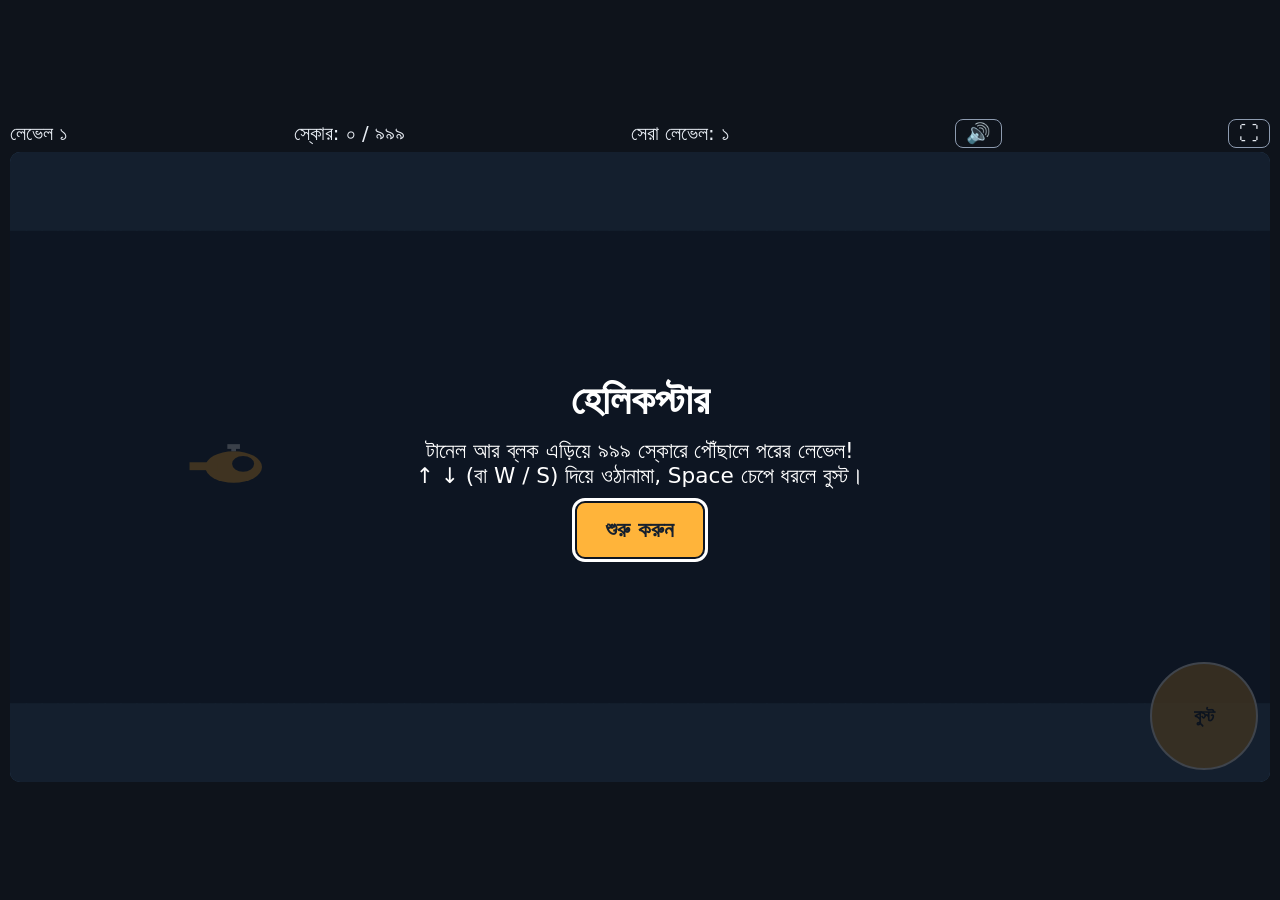
<file: index.html>
<!DOCTYPE html>
<html lang="bn">
<head>
  <meta charset="utf-8">
  <meta name="viewport" content="width=device-width, initial-scale=1, viewport-fit=cover, maximum-scale=1, user-scalable=no">
  <meta name="mobile-web-app-capable" content="yes">
  <meta name="theme-color" content="#0e131b">
  <title>হেলিকপ্টার গেইম</title>
  <style>
:root{--bg:#eef1f5;--fg:#16202e;--muted:#5a6678;--accent:#ffb43a}
@media (prefers-color-scheme:dark){:root{--bg:#0e131b;--fg:#e8edf4;--muted:#8d9bb0}}
*{box-sizing:border-box;-webkit-tap-highlight-color:transparent}
body{margin:0;background:var(--bg);color:var(--fg);font-family:"Hind Siliguri","Noto Sans Bengali",system-ui,sans-serif;min-height:100vh;display:flex;justify-content:center;padding:16px}
.stage{width:100%;max-width:800px;display:flex;flex-direction:column;gap:10px}
h1{margin:0;font-size:1.4rem}
.hud{display:flex;justify-content:space-between;gap:8px;flex-wrap:wrap}
.frame{position:relative}
canvas{width:100%;height:auto;aspect-ratio:2/1;display:block;border-radius:10px;touch-action:none}
.overlay{z-index:3;position:absolute;inset:0;border-radius:10px;background:rgba(10,16,26,.78);color:#fff;display:flex;flex-direction:column;align-items:center;justify-content:center;gap:12px;text-align:center;padding:16px}
.overlay[hidden]{display:none}
.overlay h2{margin:0;font-size:1.8rem}
.overlay p{margin:0;max-width:36ch;white-space:pre-line}
.actions{display:flex;gap:10px;flex-wrap:wrap;justify-content:center}
button{font:inherit;cursor:pointer;touch-action:manipulation;border-radius:8px;padding:10px 20px;border:2px solid var(--accent);background:transparent;color:#fff}
button.primary{background:var(--accent);color:#16202e;font-weight:700}
button:focus-visible{outline:3px solid #fff;outline-offset:2px}
.hint{margin:0;color:var(--muted);font-size:.9rem}
.ad-gate{position:fixed;inset:0;z-index:10;background:rgba(10,16,26,.9);display:flex;align-items:flex-start;touch-action:pan-y;justify-content:center;padding:16px;overflow:auto}
.ad-gate[hidden]{display:none}
.ad-card{margin:auto;width:100%;max-width:360px;display:flex;flex-direction:column;gap:16px;color:#fff}
.ad-label{font-size:.85rem;color:#c3cddc}
.ad-slot{background:#fff;border-radius:8px;min-height:120px;overflow:hidden}
button:disabled{opacity:.55;cursor:not-allowed}
.mute{align-self:flex-start;color:var(--fg);border-color:var(--muted);padding:6px 12px;font-size:.9rem}

.boost{display:none;position:absolute;right:12px;bottom:12px;z-index:2;width:70px;height:70px;padding:0;border-radius:50%;background:rgba(255,180,58,.8);color:#16202e;font-weight:700;font-size:.85rem;border:2px solid #fff;touch-action:none;-webkit-user-select:none;user-select:none}
.boost.on{background:#fff;transform:scale(.93)}

/* ===== মোবাইল/টাচ: পুরো স্ক্রিন জুড়ে গেইম ===== */
@media all{
  :root{--bg:#0e131b;--fg:#e8edf4;--muted:#8d9bb0;--sw:100vw;--sh:100vh;--pt:4px;--pb:max(4px,env(safe-area-inset-bottom));--pl:max(10px,env(safe-area-inset-left));--pr:max(10px,env(safe-area-inset-right))}
  @supports (height:100dvh){:root{--sh:100dvh}}
  html,body{position:fixed;inset:0;width:100%;height:100%;overflow:hidden;overscroll-behavior:none;touch-action:none;-webkit-user-select:none;user-select:none;-webkit-touch-callout:none}
  body{display:block;padding:0}
  .stage{position:absolute;top:0;left:0;width:var(--sw);height:var(--sh);max-width:none;gap:4px;align-items:center;justify-content:center;padding:var(--pt) var(--pr) var(--pb) var(--pl)}
  h1,.hint{display:none}
  .hud,.frame{width:min(100%,calc((var(--sh) - var(--pt) - var(--pb) - 40px) * 2))}
  .hud{flex-wrap:nowrap;align-items:center;font-size:clamp(.78rem,2.2vmin,1.25rem);gap:6px;white-space:nowrap}
  .hud button{padding:2px 10px;font-size:clamp(.8rem,2.2vmin,1.25rem);border-width:1px}
  .boost{display:block;width:clamp(70px,12vmin,120px);height:clamp(70px,12vmin,120px);font-size:clamp(.85rem,2vmin,1.2rem)}
  .overlay{gap:6px;padding:8px}
  .overlay{gap:clamp(6px,1.6vmin,16px)}
  .overlay h2{font-size:clamp(1.25rem,4.5vmin,2.6rem)}
  .overlay p{font-size:clamp(.85rem,2.4vmin,1.4rem);max-width:48ch}
  .overlay button{padding:clamp(7px,1.4vmin,14px) clamp(16px,3vmin,32px);font-size:clamp(1rem,2.4vmin,1.4rem)}
}
/* খাড়া (portrait) ফোনে গেইম ৯০° ঘুরিয়ে পুরো স্ক্রিনে বসে, ফোন ঘোরাতে হয় না */
@media (pointer:coarse) and (orientation:portrait){
  :root{--sw:100vh;--sh:100vw;--pt:4px;--pb:4px;--pl:max(10px,env(safe-area-inset-top));--pr:max(10px,env(safe-area-inset-bottom))}
  @supports (height:100dvh){:root{--sw:100dvh}}
  .stage{left:100vw;transform-origin:0 0;transform:rotate(90deg)}
}
</style>
</head>
<body>
  <main class="stage">
    <h1>হেলিকপ্টার</h1>
    <div class="hud">
      <span id="hud-level">লেভেল ১</span>
      <span id="hud-score">স্কোর: ০ / ৯৯৯</span>
      <span id="hud-best">সেরা লেভেল: ১</span>
    </div>
    <div class="frame">
      <canvas id="c" width="800" height="400" aria-label="হেলিকপ্টার গেইম"></canvas>
      <button id="boost" class="boost" type="button" aria-label="স্পিড বুস্ট">বুস্ট</button>
      <div id="overlay" class="overlay" hidden>
        <h2 id="ov-title"></h2>
        <p id="ov-text"></p>
        <div class="actions">
          <button id="ov-primary" class="primary"></button>
          <button id="ov-secondary" hidden></button>
        </div>
      </div>
    </div>
    <p class="hint" id="hint">↑ ↓ (বা W / S) দিয়ে ওঠানামা, Space চেপে ধরলে স্পিড বুস্ট। মোবাইলে স্ক্রিনের ওপর/নিচের অর্ধেক ছুঁন।</p>
    <button id="mute" class="mute" type="button" aria-label="সাউন্ড"></button>
  </main>
  <div id="ad-gate" class="ad-gate" role="dialog" aria-modal="true" aria-label="বিজ্ঞাপন" hidden>
    <div class="ad-card">
      <span class="ad-label">বিজ্ঞাপন</span>
      <div id="ad-slot" class="ad-slot"></div>
      <button id="ad-continue" class="primary" disabled>চালিয়ে যান</button>
    </div>
  </div>
  <script>
// ---- config.js ----
// গেইমের সব ধ্রুবক ও লেভেলের সেটিংস এখানে
const TOUCH = matchMedia("(pointer: coarse)").matches;
const W = 800, H = 400;   // ক্যানভাসের মাপ
const SEG = 10;           // টানেলের প্রতিটি অংশের প্রস্থ
const HX = 120;           // হেলিকপ্টারের স্থির X অবস্থান
const TARGET = 999;       // এই স্কোরে লেভেল শেষ

const COLORS = {
  sky: "#1b2a41", wall: "#3b5878", block: "#d9503f",
  heli: "#ffb43a", glass: "#1b2a41", rotor: "#e8edf4",
};

// লেভেল যত বাড়ে, গতি বাড়ে, টানেল সরু হয়, বাধা ঘন হয়
function levelConfig(n) {
  return {
    speed: 4 + (n - 1) * 0.6,
    minGap: Math.max(120, 170 - (n - 1) * 12),
    blockSpacing: Math.max(260, 440 - (n - 1) * 30),
  };
}

// বিজ্ঞাপনের সেটিংস (Adsterra নেটিভ ব্যানার)
const ADS = {
  enabled: true,     // false করলে বিজ্ঞাপন বন্ধ
  every: 1,          // প্রতি কয়বার বাটন ক্লিকে একবার বিজ্ঞাপন (১ = প্রতিবার, ৩ = প্রতি তিনবারে একবার)
  countdown: 5,      // কত সেকেন্ড পরে "চালিয়ে যান" বাটন সক্রিয় হবে
  height: 320,       // বিজ্ঞাপনের ফ্রেমের উচ্চতা (px)
  src: "https://bicea.org/21/a9f8edcccd05e377d261fee79a2b7ea8",
  containerId: "container-a9f8edcccd05e377d261fee79a2b7ea8",
};

// ---- storage.js ----
// সেরা লেভেল ব্রাউজারে সেভ করা
const KEY = "heliBestLevel";
function loadBest() {
  try { return +localStorage.getItem(KEY) || 1; } catch (e) { return 1; }
}
function saveBest(n) {
  try { localStorage.setItem(KEY, n); } catch (e) {}
}

// ---- input.js ----
// কিবোর্ড ও টাচ ইনপুট; বাকি কোড শুধু `keys` পড়ে
const keys = { up: false, down: false, boost: false };

const MAP = { ArrowUp: "up", KeyW: "up", ArrowDown: "down", KeyS: "down", Space: "boost" };

function initInput(canvas, boostBtn) {
  const kb = { up: false, down: false, boost: false };
  const touch = new Map(); // pointerId -> "up" | "down" | "boost"
  const portrait = matchMedia("(pointer: coarse) and (orientation: portrait)");

  const sync = () => {
    const t = [...touch.values()];
    keys.up = kb.up || t.includes("up");
    keys.down = kb.down || t.includes("down");
    keys.boost = kb.boost || t.includes("boost");
    boostBtn.classList.toggle("on", keys.boost);
  };

  addEventListener("keydown", (e) => {
    const k = MAP[e.code];
    if (!k) return;
    if (document.activeElement && document.activeElement.tagName === "BUTTON") return;
    e.preventDefault();
    kb[k] = true; sync();
  });
  addEventListener("keyup", (e) => {
    const k = MAP[e.code];
    if (k) { kb[k] = false; sync(); }
  });

  // ওপর/নিচ অর্ধেক। খাড়া ফোনে গেইম ঘোরানো থাকে, তাই ক্যানভাসের "ওপর" = স্ক্রিনের ডান দিক
  const half = (e) => {
    const r = canvas.getBoundingClientRect();
    const f = portrait.matches ? (r.right - e.clientX) / r.width : (e.clientY - r.top) / r.height;
    return f < 0.5 ? "up" : "down";
  };
  const end = (e) => { if (touch.delete(e.pointerId)) sync(); };

  canvas.addEventListener("pointerdown", (e) => {
    e.preventDefault();
    try { canvas.setPointerCapture(e.pointerId); } catch (err) {}
    touch.set(e.pointerId, half(e)); sync();
  });
  canvas.addEventListener("pointermove", (e) => {
    if (touch.has(e.pointerId)) { touch.set(e.pointerId, half(e)); sync(); }
  });
  ["pointerup", "pointercancel", "lostpointercapture"].forEach((n) => canvas.addEventListener(n, end));

  boostBtn.addEventListener("pointerdown", (e) => {
    e.preventDefault();
    try { boostBtn.setPointerCapture(e.pointerId); } catch (err) {}
    touch.set(e.pointerId, "boost"); sync();
  });
  ["pointerup", "pointercancel", "lostpointercapture"].forEach((n) => boostBtn.addEventListener(n, end));

  document.querySelector(".frame").addEventListener("contextmenu", (e) => e.preventDefault());
  addEventListener("blur", () => { touch.clear(); kb.up = kb.down = kb.boost = false; sync(); });
}

// ---- helicopter.js ----
class Helicopter {
  constructor() { this.reset(); }

  reset() { this.y = H / 2 - 10; this.vy = 0; this.w = 44; this.h = 20; }

  update(keys, frame) {
    const target = (keys.up ? -4.5 : 0) + (keys.down ? 4.5 : 0);
    this.vy += (target - this.vy) * 0.25;
    this.y += this.vy + Math.sin(frame * 0.08) * 0.35; // হালকা দুলুনি
  }

  get rect() { return { x: HX, y: this.y, w: this.w, h: this.h }; }

  draw(ctx, frame) {
    ctx.save();
    ctx.translate(HX + this.w / 2, this.y + this.h / 2);
    ctx.rotate(this.vy * 0.04);
    ctx.fillStyle = COLORS.heli;
    ctx.beginPath(); ctx.ellipse(0, 0, this.w / 2 - 4, this.h / 2, 0, 0, 7); ctx.fill();
    ctx.fillRect(-this.w / 2 - 6, -3, 18, 5);
    ctx.fillStyle = COLORS.glass;
    ctx.beginPath(); ctx.ellipse(6, -2, 7, 5, 0, 0, 7); ctx.fill();
    ctx.strokeStyle = COLORS.rotor; ctx.lineWidth = 3;
    const r = Math.abs(Math.sin(frame * 0.9)) * 24 + 4;
    const y = -this.h / 2 - 3;
    ctx.beginPath(); ctx.moveTo(-r, y); ctx.lineTo(r, y); ctx.stroke();
    ctx.beginPath(); ctx.moveTo(0, -this.h / 2); ctx.lineTo(0, y); ctx.stroke();
    ctx.restore();
  }
}

// ---- tunnel.js ----
// গুহার ওপর-নিচের দেয়াল; প্রতিটি অংশ = { c: মাঝের রেখা, g: ফাঁকের মাপ }
class Tunnel {
  constructor() { this.reset(); }

  reset() {
    this.segs = [];
    this.scroll = 0;
    for (let i = 0; i < W / SEG + 3; i++) this.segs.push({ c: H / 2, g: 300 });
  }

  last() { return this.segs[this.segs.length - 1]; }

  advance(dx, targetGap) {
    this.scroll += dx;
    while (this.scroll >= SEG) {
      this.scroll -= SEG;
      this.segs.shift();
      this.add(targetGap);
    }
  }

  add(targetGap) {
    const l = this.last();
    const g = l.g + Math.max(-1, Math.min(1, targetGap - l.g));
    const c = Math.max(g / 2 + 8, Math.min(H - g / 2 - 8, l.c + (Math.random() - 0.5) * 14));
    this.segs.push({ c, g });
  }

  hits(x, w, y, h) {
    const a = Math.floor((x + this.scroll) / SEG);
    const b = Math.floor((x + w + this.scroll) / SEG);
    for (let i = a; i <= b && i < this.segs.length; i++) {
      const s = this.segs[i];
      if (y < s.c - s.g / 2 || y + h > s.c + s.g / 2) return true;
    }
    return false;
  }

  draw(ctx, color) {
    ctx.fillStyle = color;
    this.segs.forEach((s, i) => {
      const x = i * SEG - this.scroll, top = s.c - s.g / 2, bot = s.c + s.g / 2;
      ctx.fillRect(x, 0, SEG + 1, top);
      ctx.fillRect(x, bot, SEG + 1, H - bot);
    });
  }
}

// ---- obstacles.js ----
// টানেলের ভেতরের লাল ব্লক; দূরত্ব ধরে আসে, তাই বুস্টেও সমান ফাঁক থাকে
class Blocks {
  constructor() { this.reset(); }

  reset() { this.list = []; this.travelled = 0; }

  update(speed, tunnel, spacing) {
    this.travelled += speed;
    if (this.travelled >= spacing) {
      this.travelled = 0;
      const s = tunnel.last(), h = 50;
      this.list.push({ x: W + 20, y: s.c - h / 2 + (Math.random() - 0.5) * (s.g - h - 70), w: 26, h });
    }
    this.list.forEach((b) => (b.x -= speed));
    this.list = this.list.filter((b) => b.x + b.w > 0);
  }

  hits(r) {
    return this.list.some((b) => r.x < b.x + b.w && r.x + r.w > b.x && r.y < b.y + b.h && r.y + r.h > b.y);
  }

  draw(ctx, color) {
    ctx.fillStyle = color;
    this.list.forEach((b) => ctx.fillRect(b.x, b.y, b.w, b.h));
  }
}

// ---- ui.js ----
// HTML ওভারলে (বাটন) ও HUD; গেইমের লজিক এখানে নেই
const $ = (id) => document.getElementById(id);
const el = {
  overlay: $("overlay"), title: $("ov-title"), text: $("ov-text"),
  primary: $("ov-primary"), secondary: $("ov-secondary"),
  level: $("hud-level"), score: $("hud-score"), best: $("hud-best"),
};
let onPrimary = null, onSecondary = null;
el.primary.addEventListener("click", () => onPrimary && onPrimary());
el.secondary.addEventListener("click", () => onSecondary && onSecondary());

const bn = (n) => String(n).replace(/\d/g, (d) => "০১২৩৪৫৬৭৮৯"[d]);

function showOverlay({ title, text, primary, secondary }) {
  el.title.textContent = title;
  el.text.textContent = text;
  el.primary.textContent = primary.label;
  onPrimary = primary.action;
  el.secondary.hidden = !secondary;
  if (secondary) { el.secondary.textContent = secondary.label; onSecondary = secondary.action; }
  el.overlay.hidden = false;
  el.primary.focus();
}

function hideOverlay() {
  el.overlay.hidden = true;
  if (document.activeElement) document.activeElement.blur();
}

function updateHud(level, score, target, best) {
  const set = (node, t) => { if (node.textContent !== t) node.textContent = t; };
  set(el.level, "লেভেল " + bn(level));
  set(el.score, `স্কোর: ${bn(score)} / ${bn(target)}`);
  set(el.best, "সেরা লেভেল: " + bn(best));
}

// ---- ads.js ----
// বাটনের কাজের আগে বিজ্ঞাপন দেখায়; শেষে action() চালায়
const gate = document.getElementById("ad-gate");
const slot = document.getElementById("ad-slot");
const btn = document.getElementById("ad-continue");
let clicks = 0, timer = null;

// স্ক্রিপ্টটা আলাদা iframe-এ চালাই, যাতে প্রতিবার নতুন করে লোড হয়
function adDoc() {
  return `<!doctype html><html><body style="margin:0">
<script async="async" data-cfasync="false" src="${ADS.src}"><\/script>
<div id="${ADS.containerId}"></div></body></html>`;
}

function withAd(action) {
  clicks++;
  if (!ADS.enabled || clicks % ADS.every !== 0) return action();

  slot.innerHTML = "";
  const frame = document.createElement("iframe");
  frame.title = "বিজ্ঞাপন";
  frame.srcdoc = adDoc();
  frame.style.cssText = `width:100%;height:${ADS.height}px;border:0;display:block;max-height:calc(100vh - 150px)`;
  slot.appendChild(frame);
  gate.hidden = false;

  let left = ADS.countdown;
  btn.disabled = true;
  btn.textContent = `${bn(left)} সেকেন্ড পরে চালিয়ে যান`;
  clearInterval(timer);
  timer = setInterval(() => {
    left--;
    if (left > 0) { btn.textContent = `${bn(left)} সেকেন্ড পরে চালিয়ে যান`; return; }
    clearInterval(timer);
    btn.disabled = false;
    btn.textContent = "চালিয়ে যান";
  }, 1000);

  btn.onclick = () => {
    gate.hidden = true;
    slot.innerHTML = "";
    btn.blur();
    action();
  };
}

// ---- audio.js ----
// সাউন্ড: কোনো অডিও ফাইল ছাড়াই Web Audio API দিয়ে বানানো
// (হেলিকপ্টারের ইঞ্জিন লুপ + ক্র্যাশের আওয়াজ)
let AC = null, nodes = null, muted = false;
try { muted = localStorage.getItem("heliMuted") === "1"; } catch (e) {}
const muteBtn = document.getElementById("mute");

function noiseBuffer(sec) {
  const b = AC.createBuffer(1, AC.sampleRate * sec, AC.sampleRate), d = b.getChannelData(0);
  for (let i = 0; i < d.length; i++) d[i] = Math.random() * 2 - 1;
  return b;
}

function build() {
  const master = AC.createGain();
  master.gain.value = muted ? 0 : 1;
  master.connect(AC.destination);

  // ইঞ্জিন: নিচু স্বর + পাখার ঘূর্ণনের "থপ থপ" (LFO) + বাতাসের শব্দ
  const engine = AC.createGain(); engine.gain.value = 0; engine.connect(master);
  const body = AC.createOscillator(); body.type = "sawtooth"; body.frequency.value = 58;
  const lp = AC.createBiquadFilter(); lp.type = "lowpass"; lp.frequency.value = 400;
  const chop = AC.createGain(); chop.gain.value = 0.5;
  const lfo = AC.createOscillator(); lfo.type = "sine"; lfo.frequency.value = 13;
  const depth = AC.createGain(); depth.gain.value = 0.5;
  lfo.connect(depth); depth.connect(chop.gain);
  body.connect(chop); chop.connect(lp); lp.connect(engine);

  const air = AC.createBufferSource(); air.buffer = noiseBuffer(2); air.loop = true;
  const bp = AC.createBiquadFilter(); bp.type = "bandpass"; bp.frequency.value = 700; bp.Q.value = 0.6;
  const airGain = AC.createGain(); airGain.gain.value = 0.25;
  air.connect(bp); bp.connect(airGain); airGain.connect(engine);

  body.start(); lfo.start(); air.start();
  return { master, engine, body, lfo };
}

// ব্রাউজার ইউজারের ক্লিকের আগে সাউন্ড চালাতে দেয় না, তাই ক্লিকের ভেতর থেকে ডাকতে হয়
function resumeAudio() {
  if (!AC) {
    const C = window.AudioContext || window.webkitAudioContext;
    if (!C) return;
    AC = new C();
    nodes = build();
  }
  if (AC.state === "suspended") AC.resume();
}

function startEngine() {
  if (nodes) nodes.engine.gain.setTargetAtTime(0.2, AC.currentTime, 0.1);
}

function stopEngine() {
  if (nodes) nodes.engine.gain.setTargetAtTime(0, AC.currentTime, 0.08);
}

// বুস্টে পাখা দ্রুত ঘোরে, ওঠা-নামায় স্বর সামান্য বদলায়
function setEngine(boost, vy) {
  if (!nodes) return;
  const t = AC.currentTime;
  nodes.lfo.frequency.setTargetAtTime(boost ? 22 : 13, t, 0.15);
  nodes.body.frequency.setTargetAtTime(58 + (boost ? 22 : 0) - vy * 3, t, 0.15);
}

function playCrash() {
  if (!nodes) return;
  const t = AC.currentTime;
  const n = AC.createBufferSource(); n.buffer = noiseBuffer(1);
  const f = AC.createBiquadFilter(); f.type = "lowpass";
  f.frequency.setValueAtTime(3000, t); f.frequency.exponentialRampToValueAtTime(120, t + 0.8);
  const g = AC.createGain();
  g.gain.setValueAtTime(0.9, t); g.gain.exponentialRampToValueAtTime(0.001, t + 0.9);
  n.connect(f); f.connect(g); g.connect(nodes.master);
  n.start(t); n.stop(t + 1);

  const o = AC.createOscillator(); o.type = "sine";
  o.frequency.setValueAtTime(140, t); o.frequency.exponentialRampToValueAtTime(35, t + 0.5);
  const og = AC.createGain();
  og.gain.setValueAtTime(0.9, t); og.gain.exponentialRampToValueAtTime(0.001, t + 0.6);
  o.connect(og); og.connect(nodes.master);
  o.start(t); o.stop(t + 0.7);
}

function paintMute() {
  muteBtn.textContent = muted ? "🔇" : "🔊";
  muteBtn.setAttribute("aria-pressed", String(muted));
}

function initAudio() {
  paintMute();
  muteBtn.addEventListener("click", () => {
    muted = !muted;
    try { localStorage.setItem("heliMuted", muted ? "1" : "0"); } catch (e) {}
    if (nodes) nodes.master.gain.setTargetAtTime(muted ? 0 : 1, AC.currentTime, 0.03);
    paintMute();
    muteBtn.blur();
  });
  document.addEventListener("visibilitychange", () => {
    if (!AC) return;
    if (document.hidden) AC.suspend(); else AC.resume();
  });
}

// ---- game.js ----
// অবস্থা: "ready" → "play" → "over" (ক্র্যাশ) বা "levelup" (৯৯৯ স্কোর)
class Game {
  constructor(ctx) {
    this.ctx = ctx;
    this.heli = new Helicopter();
    this.tunnel = new Tunnel();
    this.blocks = new Blocks();
    this.best = loadBest();
    this.level = 1; this.score = 0; this.frame = 0; this.travel = 0;
    this.state = "ready";
  }

  showStart() {
    showOverlay({
      title: "হেলিকপ্টার",
      text: `টানেল আর ব্লক এড়িয়ে ${bn(TARGET)} স্কোরে পৌঁছালে পরের লেভেল!` + (TOUCH ? "\nস্ক্রিনের ওপর/নিচের অর্ধেক ছুঁয়ে ধরুন। ডানের বুস্ট বাটনে স্পিড বাড়ে।" : "\n↑ ↓ (বা W / S) দিয়ে ওঠানামা, Space চেপে ধরলে বুস্ট।"),
      primary: { label: "শুরু করুন", action: () => this.startLevel(1) },
    });
  }

  startLevel(n) {
    this.level = n; this.score = 0; this.frame = 0; this.travel = 0;
    this.heli.reset(); this.tunnel.reset(); this.blocks.reset();
    if (n > this.best) { this.best = n; saveBest(n); }
    this.state = "play";
    hideOverlay();
    resumeAudio();
    startEngine();
  }

  crash() {
    this.state = "over";
    stopEngine();
    playCrash();
    showOverlay({
      title: "গেইম ওভার",
      text: `লেভেল ${bn(this.level)}, স্কোর ${bn(this.score)}`,
      primary: { label: "আবার খেলুন", action: () => withAd(() => this.startLevel(this.level)) },
      secondary: this.level > 1 ? { label: "লেভেল ১ থেকে শুরু", action: () => withAd(() => this.startLevel(1)) } : null,
    });
  }

  levelDone() {
    this.state = "levelup";
    stopEngine();
    showOverlay({
      title: `লেভেল ${bn(this.level)} সম্পন্ন!`,
      text: "পরের লেভেলে গতি বাড়বে, টানেল সরু হবে।",
      primary: { label: "পরের লেভেল", action: () => withAd(() => this.startLevel(this.level + 1)) },
    });
  }

  update() {
    if (this.state !== "play") return;
    const cfg = levelConfig(this.level);
    this.frame++;
    this.heli.update(keys, this.frame);
    setEngine(keys.boost, this.heli.vy);
    const speed = (cfg.speed + this.score / 400) * (keys.boost ? 1.8 : 1);
    this.travel += speed;
    this.tunnel.advance(speed, Math.max(cfg.minGap, 300 - this.score / 5));
    this.blocks.update(speed, this.tunnel, cfg.blockSpacing);
    this.score = Math.min(TARGET, Math.floor(this.travel / 25));

    const r = this.heli.rect;
    if (this.tunnel.hits(r.x, r.w, r.y, r.h) || this.blocks.hits(r)) this.crash();
    else if (this.score >= TARGET) this.levelDone();
  }

  draw() {
    const ctx = this.ctx;
    ctx.fillStyle = COLORS.sky; ctx.fillRect(0, 0, W, H);
    this.tunnel.draw(ctx, COLORS.wall);
    this.blocks.draw(ctx, COLORS.block);
    this.heli.draw(ctx, this.frame);
    updateHud(this.level, this.score, TARGET, this.best);
  }

  run() {
    // ৬০ বার/সেকেন্ডে আপডেট, ডিসপ্লে ৯০/১২০Hz হলেও গতি একই থাকে
    const STEP = 1000 / 60;
    let last = performance.now(), acc = 0;
    const loop = (now) => {
      acc += Math.min(100, now - last);
      last = now;
      while (acc >= STEP - 2) { this.update(); acc -= STEP; }
      this.draw();
      requestAnimationFrame(loop);
    };
    requestAnimationFrame(loop);
  }
}

// ---- main.js ----
const canvas = document.getElementById("c");
initInput(canvas, document.getElementById("boost"));
initAudio();

// স্ক্রিনের আসল মাপ অনুযায়ী ক্যানভাসের রেজোলিউশন (ডেস্কটপে বড় করলেও ঝকঝকে থাকে)
const ctx = canvas.getContext("2d");
function fit() {
  const dpr = window.devicePixelRatio || 1;
  const w = Math.min(2400, Math.round(canvas.clientWidth * dpr)) || W;
  if (canvas.width !== w) { canvas.width = w; canvas.height = Math.round(w / 2); }
  const k = canvas.width / W;
  ctx.setTransform(k, 0, 0, k, 0, 0);
}
new ResizeObserver(fit).observe(canvas);
fit();

{
  const hud = document.querySelector(".hud");
  hud.appendChild(document.getElementById("mute"));
  if (document.fullscreenEnabled) {           // Android Chrome: ফুলস্ক্রিন + আড়াআড়ি লক
    const fs = document.createElement("button");
    fs.type = "button"; fs.className = "mute"; fs.textContent = "⛶"; fs.setAttribute("aria-label", "ফুলস্ক্রিন");
    fs.addEventListener("click", async () => {
      try {
        if (document.fullscreenElement) await document.exitFullscreen();
        else {
          await document.documentElement.requestFullscreen();
          try { await screen.orientation.lock("landscape"); } catch (e) {}
        }
      } catch (e) {}
      fs.blur();
    });
    hud.appendChild(fs);
  }
  // খেলার সময় স্ক্রিন যেন বন্ধ না হয়
  let wl = null;
  const keepAwake = async () => {
    try {
      if (navigator.wakeLock && !wl) {
        wl = await navigator.wakeLock.request("screen");
        wl.addEventListener("release", () => { wl = null; });
      }
    } catch (e) {}
  };
  addEventListener("pointerdown", keepAwake);
  document.addEventListener("visibilitychange", () => { if (!document.hidden) keepAwake(); });
}

const game = new Game(ctx);
game.showStart();
game.run();
</script>
</body>
</html>

<!-- npx wrangler deploy --assets=. --name=helicopter-game --compatibility-date=2026-11-18 -->
</file>
